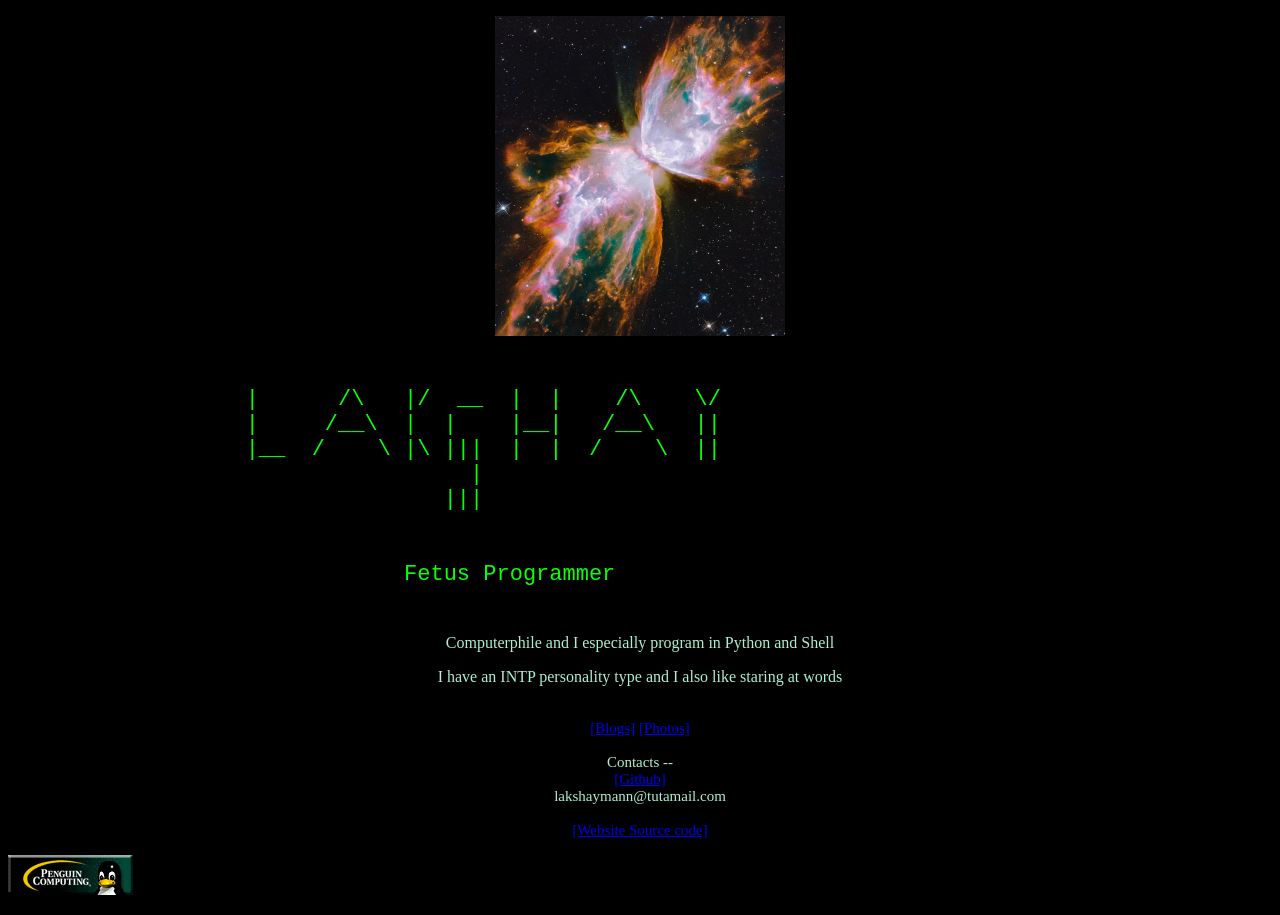
<file: index.html>
<!DOCTYPE html>
<html>

<head>
    <meta charset="UTF-8" />
    <title>
        Lakshay
    </title>


    <link rel="stylesheet" href="main.css">
    <link rel="icon" type="image/png" href="alien.png" />
</head>


<body>



    <div class="img">

        <p style="text-align: center;">
            <img src="space.jpg" width="290" height="320">
        </p>

    </div>





    <div class="italic">
        <p style=" text-align: center;">
        <pre>

                  |      /\   |/  __  |  |    /\    \/
                  |     /__\  |  |    |__|   /__\   ||
                  |__  /    \ |\ |||  |  |  /    \  ||
                                   |
                                 |||

                                 
                              Fetus Programmer
            </pre>
        </p>
    </div>

    <div class="bruh">
        <p style="text-align: center;">
            Computerphile and I especially program in Python and Shell
        </p>
    </div>

    <div class="small">
        <p>
            I have an INTP personality type and I also like staring at words 
            <br>
            <br>


        </p>
    </div>



    <div class="contact">
        <p style="text-align: center;">
	<a href="blog.html">[Blogs]</a> <a href="photos.html">[Photos]</a>
            <br>
            <br>
            Contacts --
            <br>
            <a href="https://github.com/Lakshay0124">[Github]</a>
            <br>
            lakshaymann@tutamail.com
            <br>
            <br>
            <a href="https://github.com/Lakshay0124/Lakshay0124.github.io"> [Website Source code]</a>
        </p>
    </div>
    <p style="text-align: left;">
        <a href="https://en.wikipedia.org/wiki/Linux"><img src="penguin.gif"></a>
    </p>
</body>
</file>
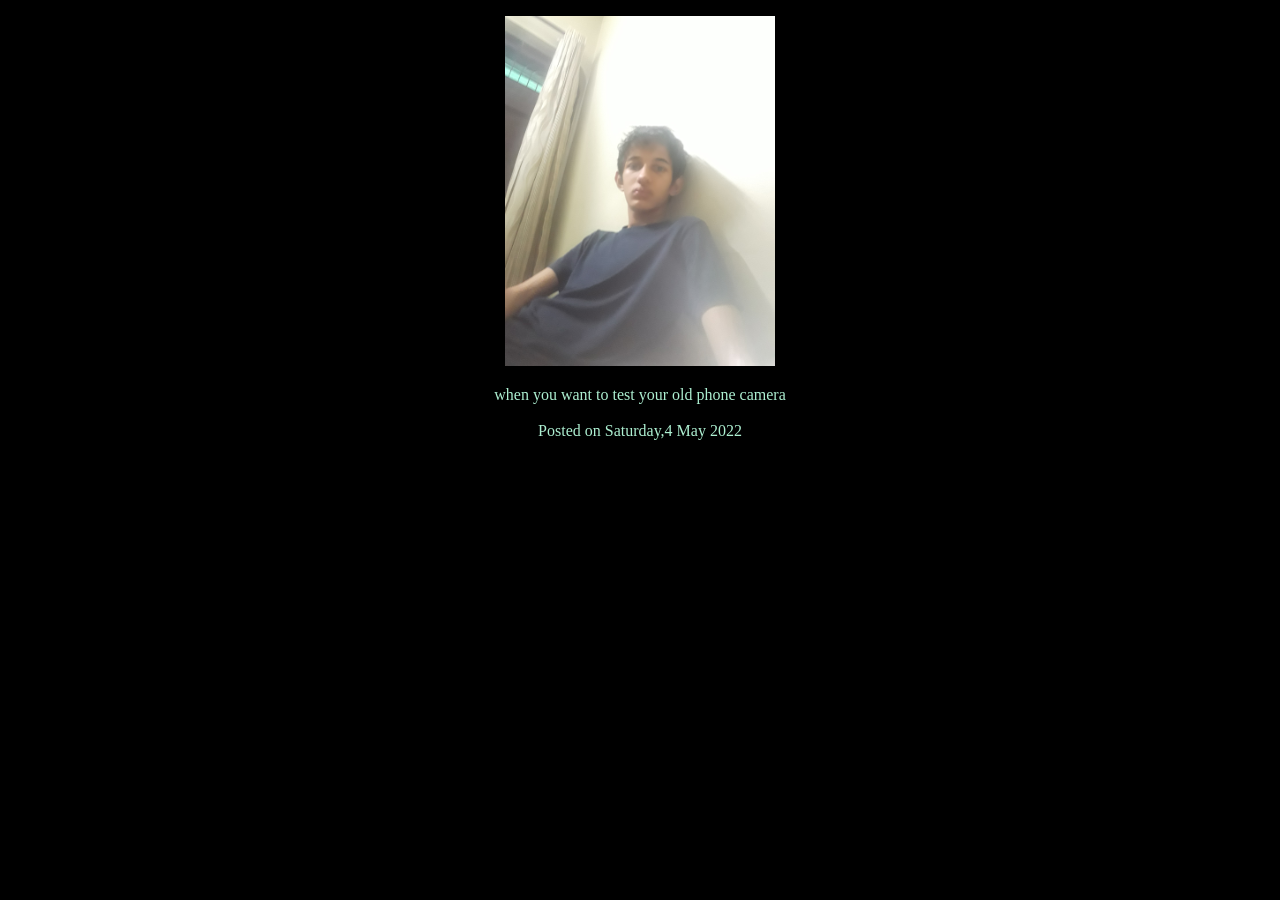
<file: 1st.html>
<!DOCTYPE html>
<html>

<head>
    <meta charset="UTF-8" />
    <title>
        Photos
    </title>


    <link rel="stylesheet" href="main.css">
</head>
<body>
	<p style="text-align: center;">
	<a href= photos.html><img src = 1st.jpg
	   width = 270 height = 350></a>
	</p>
	<p style = "text-align: center;">	
		when you want to test your old phone camera
		<br>
		<br>	
		Posted on Saturday,4 May 2022
	</p>
</body>
</file>
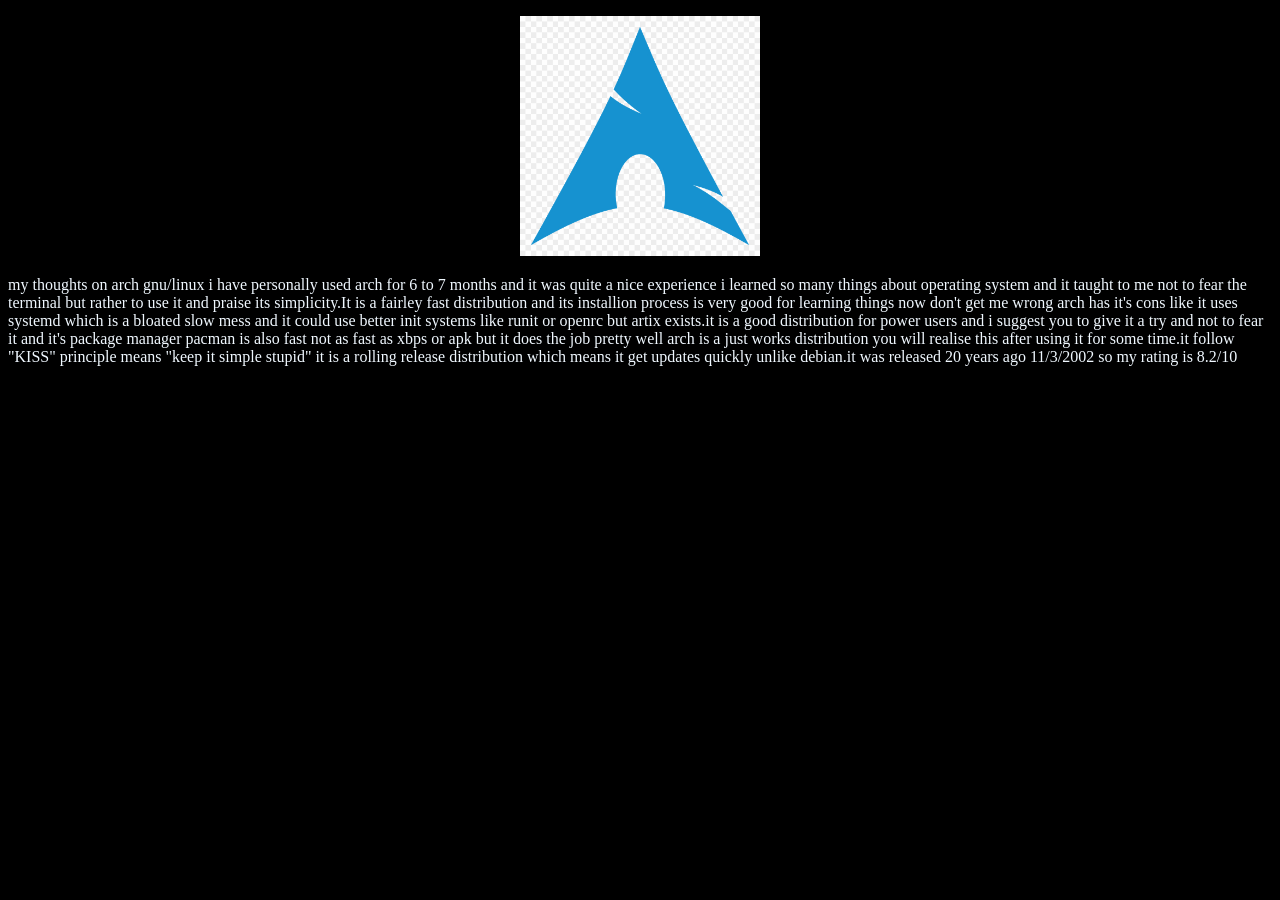
<file: arch.html>
<!DOCTYPE html>
<html>

<head>
    <meta charset="UTF-8" />
    <title>
        Arch Linux
    </title>


    <link rel="stylesheet" href="main.css">
</head>


<body>
<p style="text-align: center;">
    <img src="arch.jpg" width="240" height="240">
    </p>
<div class="arch">
my thoughts on arch gnu/linux i have personally used arch for 6 to 7 months and it was quite a nice experience i learned so many things about 
operating system and it taught to me not to fear the terminal but rather to use it and praise its simplicity.It is a fairley fast distribution
and its installion process is very good for learning things now don't get me wrong arch has it's cons like it uses systemd which is a bloated
slow mess and it could use better init systems like runit or openrc but artix exists.it is a good distribution for power users and i suggest
you to give it a try and not to fear it and it's package manager pacman is also fast not as fast as xbps or apk but it does the job pretty well
arch is a just works distribution you will realise this after using it for some time.it follow "KISS" principle means "keep it simple stupid"
it is a rolling release distribution which means it get updates quickly unlike debian.it was released 20 years ago 11/3/2002 so my rating 
is 8.2/10 
</body>
</file>
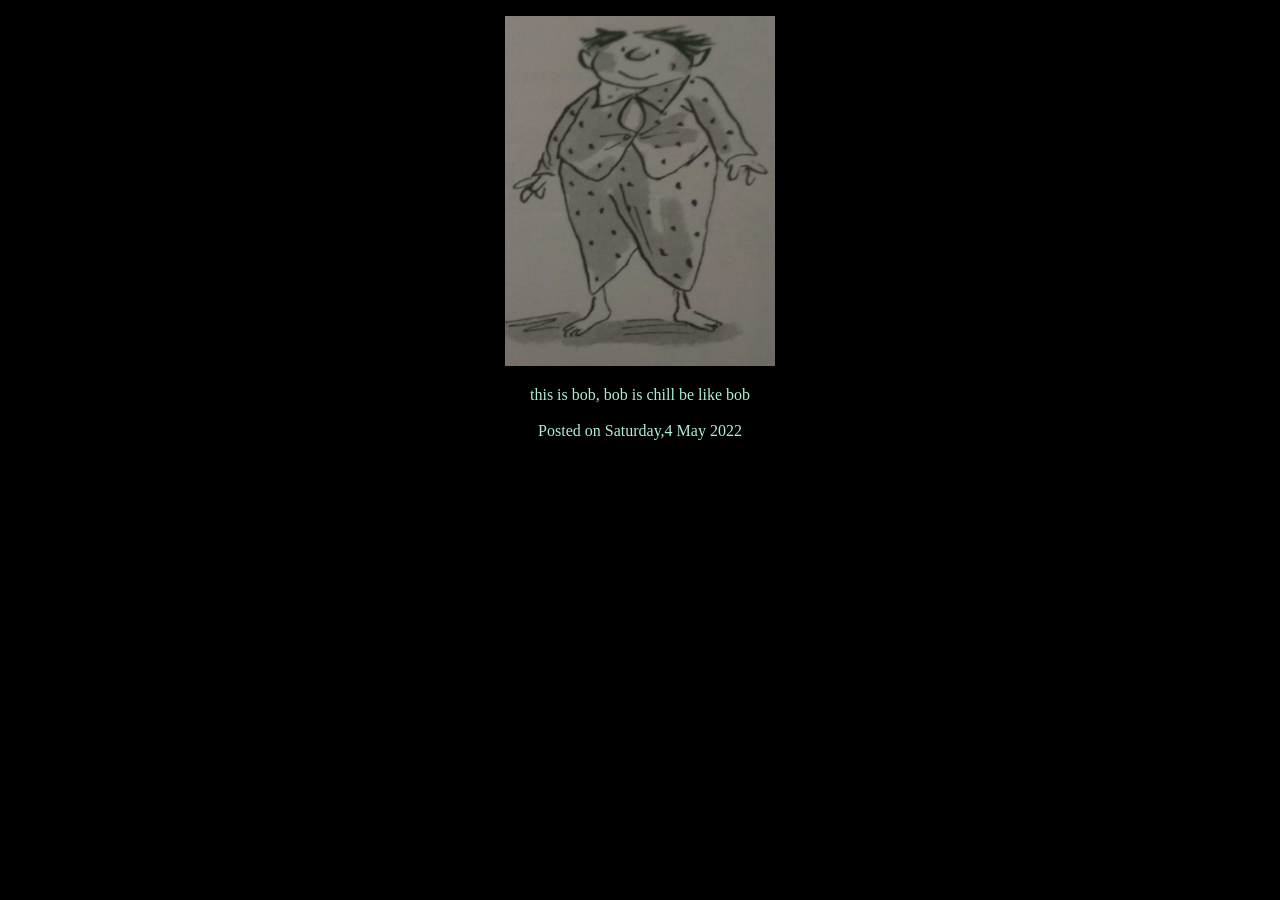
<file: bob.html>
<!DOCTYPE html>
<html>

<head>
    <meta charset="UTF-8" />
    <title>
        Photos
    </title>


    <link rel="stylesheet" href="main.css">
</head>
<body>
	<p style="text-align: center;">
	<a href= photos.html><img src = bob.jpg
	   width = 270 height = 350></a>
	</p>
	<p style = "text-align: center;">	
		this is bob, bob is chill be like bob
		<br>
		<br>	
		Posted on Saturday,4 May 2022
	</p>
</body>
</file>
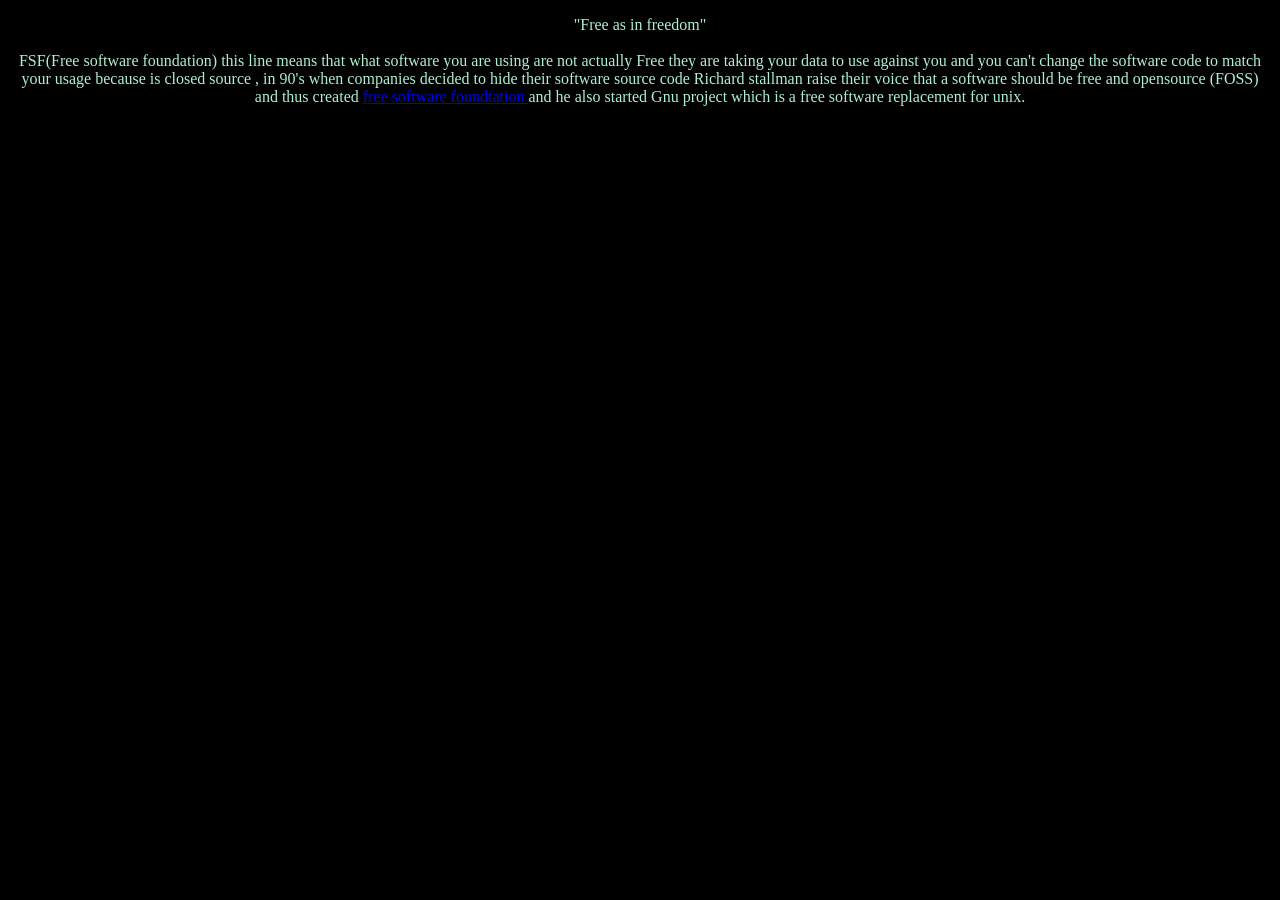
<file: fsf.html>
<!DOCTYPE html>
<html>

<head>
    <meta charset="UTF-8" />
    <title>
        FSF
    </title>


    <link rel="stylesheet" href="main.css">
</head>


<body>
<p>
"Free as in freedom"
<br>
<br>
FSF(Free software foundation)
this line means that what software you are using are not actually Free
they are taking your data to use against you and you can't change
the software code to match your usage because is closed source , in 90's when 
companies decided to hide their software source code Richard stallman
raise their voice that a software should be free and opensource (FOSS) and thus created 
<a href="https://www.fsf.org/">free software foundtation </a> and he also started
Gnu project which is a free software replacement for unix.
</p>
</body>
</file>
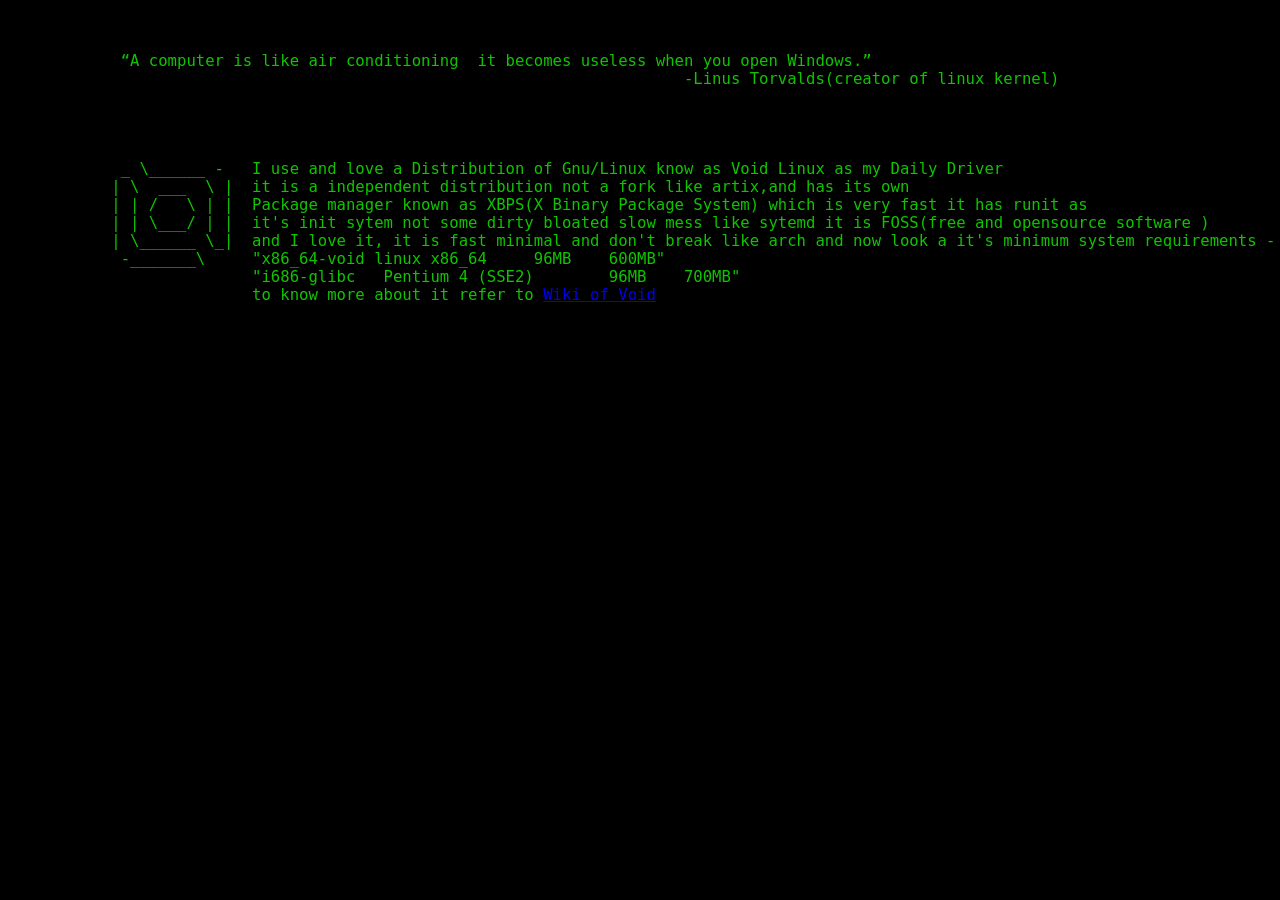
<file: os.html>
<!DOCTYPE html>
<html>

<head>
    <meta charset="UTF-8" />
    <title>
        Void Linux
    </title>


    <link rel="stylesheet" href="main.css">
</head>

<body>
    <div class="bold">
        <pre>
        <div class="quoute_1">
            “A computer is like air conditioning  it becomes useless when you open Windows.”
                                                                        -Linus Torvalds(creator of linux kernel)
            </div>    
            <br>                                                            
            _ \______ -   I use and love a Distribution of Gnu/Linux know as Void Linux as my Daily Driver
           | \  ___  \ |  it is a independent distribution not a fork like artix,and has its own
           | | /   \ | |  Package manager known as XBPS(X Binary Package System) which is very fast it has runit as
           | | \___/ | |  it's init sytem not some dirty bloated slow mess like sytemd it is FOSS(free and opensource software )
           | \______ \_|  and I love it, it is fast minimal and don't break like arch and now look a it's minimum system requirements -
            -_______\     "x86_64-void linux x86_64	96MB	600MB"
                          "i686-glibc	Pentium 4 (SSE2)	96MB	700MB"
                          to know more about it refer to <a href="https://en.wikipedia.org/wiki/Void_Linux">Wiki of Void</a>
                          
    
                </pre> 

    </div>
</body>
</file>
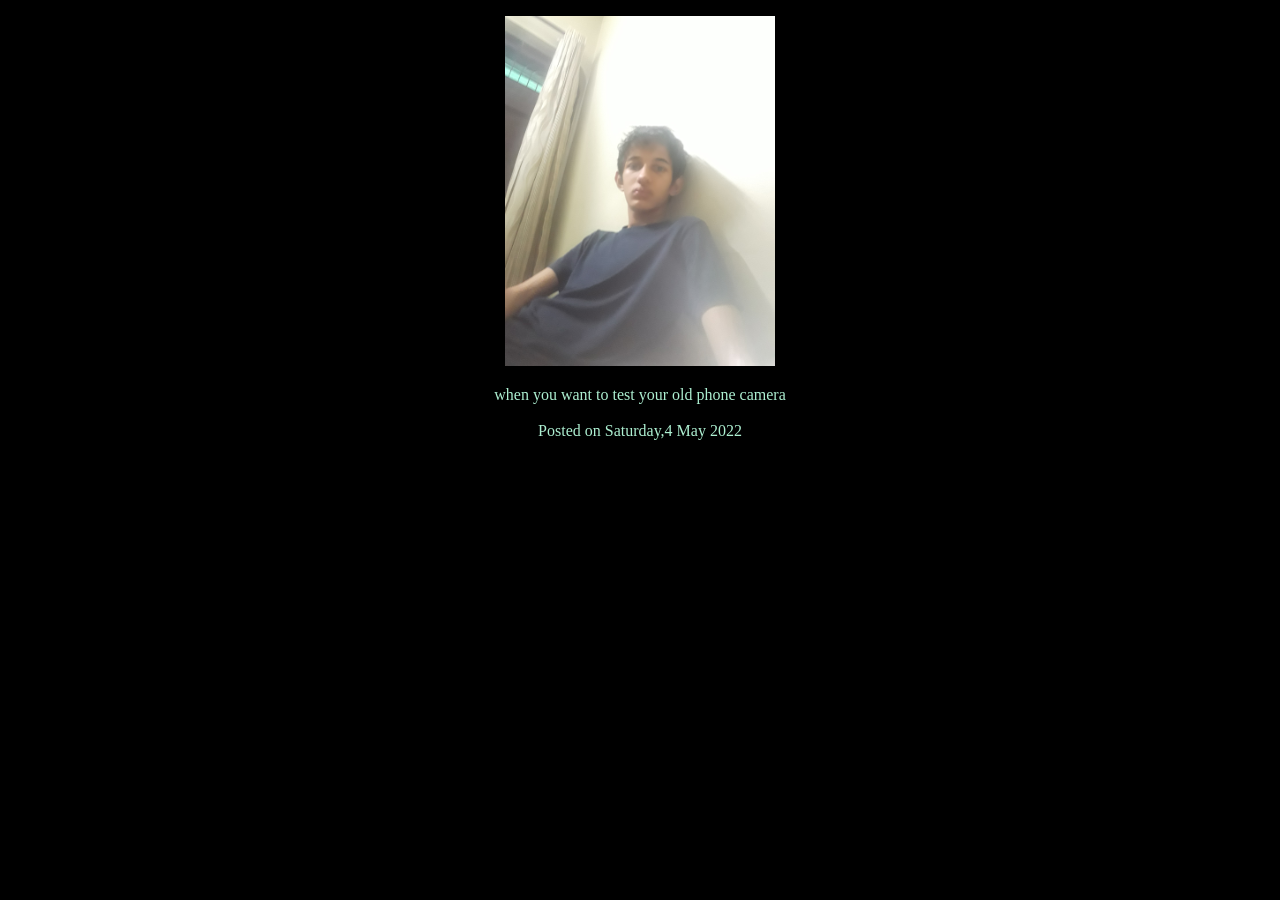
<file: photos-extended.html>
<!DOCTYPE html>
<html>

<head>
    <meta charset="UTF-8" />
    <title>
        Photos
    </title>


    <link rel="stylesheet" href="main.css">
</head>
<body>
	<p style="text-align: center;">
	<a href= photos.html><img src = 1st.jpg
	   width = 270 height = 350></a>
	</p>
	<p style = "text-align: center;">	
		when you want to test your old phone camera
		<br>
		<br>	
		Posted on Saturday,4 May 2022
	</p>
</file>
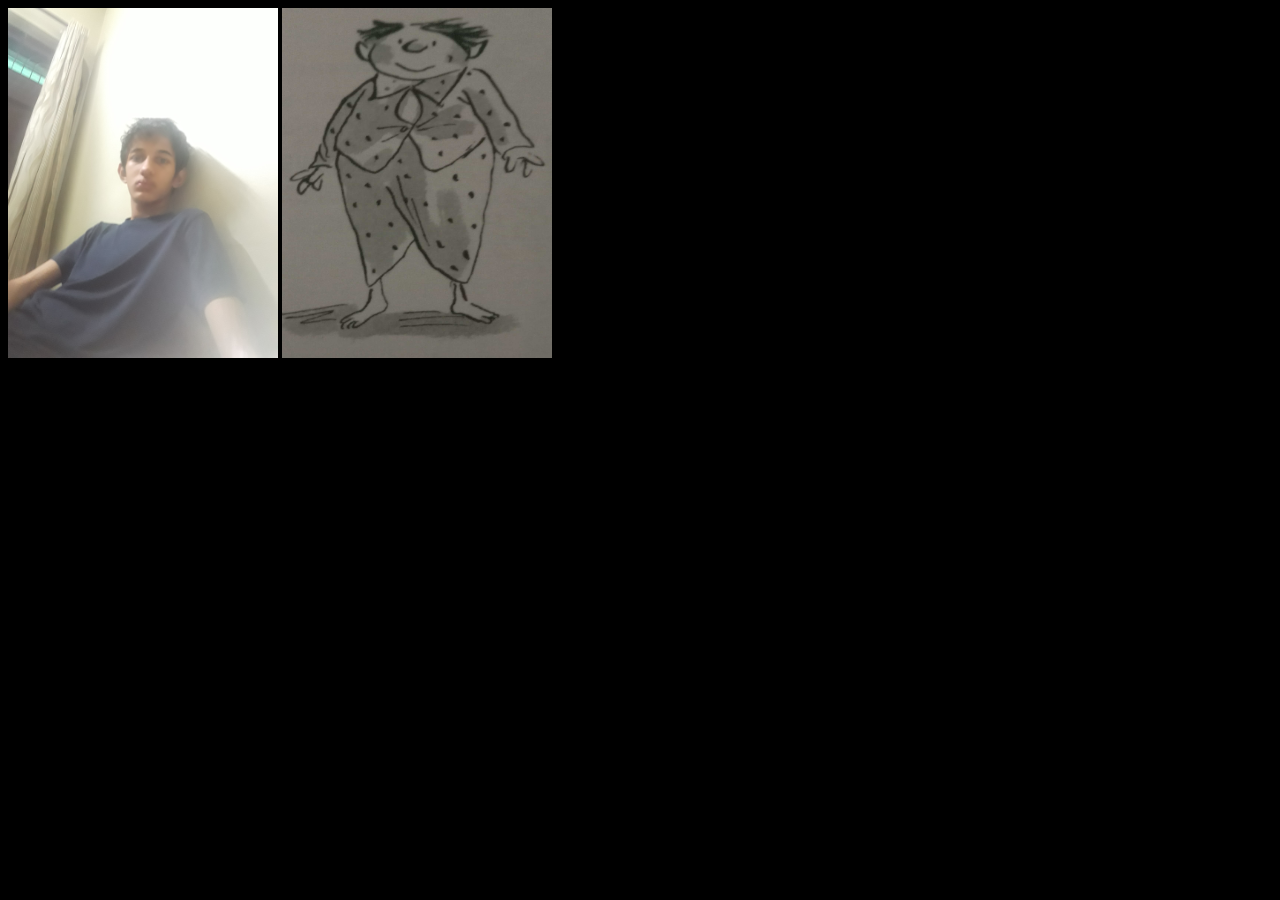
<file: photos.html>
<!DOCTYPE html>
<html>

<head>
    <meta charset="UTF-8" />
    <title>
        Photos
    </title>


    <link rel="stylesheet" href="main.css">
</head>
<body>
	<a href= 1st.html><img src = 1st.jpg
	   width = 270 height = 350></a>

	<a href = bob.html><img src = bob.jpg
	   width = 270 height = 350></a>
</body>
</file>
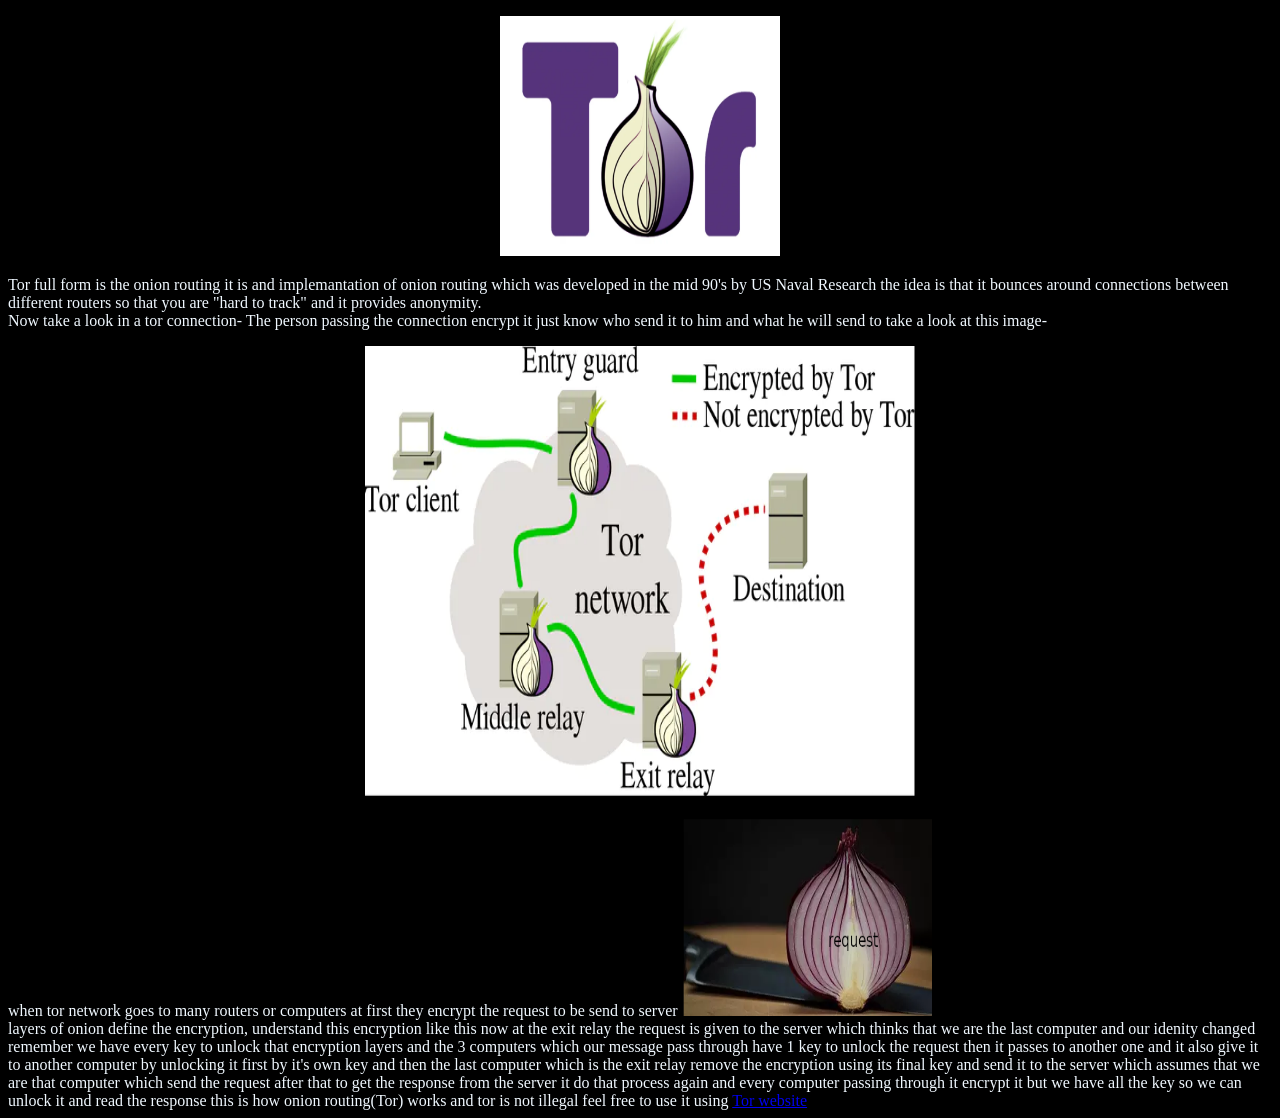
<file: tor.html>
<!DOCTYPE html>
<html>

<head>
    <meta charset="UTF-8" />
    <title>
       Privacy
    </title>


    <link rel="stylesheet" href="main.css">
</head>


<body>
    <p style="text-align: center;">
        <img src="tor-logo.webp" width="280" height="240">
    </p>
    <div class="arch">
    Tor full form is the onion routing it is and implemantation of
    onion routing which was developed in the mid 90's by US Naval
    Research the idea is that it bounces around connections between
    different routers so that you are "hard to track" and it provides
    anonymity.
    <br>
    Now take a look in a tor connection- 
        The person passing the connection encrypt it just know who send
        it to him and what he will send to take a look at this image- 
        <br>
        <p style="text-align: center;">
            <img src="connection.png" width="550" height="450">
        </p>
    when tor network goes to many routers or computers at first they
    encrypt the request to be send to server
    <img src="onion.png" width="250" height="200">
    <br>
    layers of onion define the encryption, understand this encryption
    like this now at the exit relay the request is given to the server
    which thinks that we are the last computer and our idenity changed
    remember we have every key to unlock that encryption layers
    and the 3 computers which our message pass through have 1 key
    to unlock the request then it passes to another one and it
    also give it to another computer by unlocking it first by it's
    own key and then the last computer which is the exit relay remove
    the encryption using its final key and send it to the server
    which assumes that we are that computer which send the request 
    after that to get the response from the server it do that process
    again and every computer passing through it encrypt it but we have
    all the key so we can unlock it and read the response this is how 
    onion routing(Tor) works and tor is not illegal feel free to use it
    using <a href="https://www.torproject.org/download/">Tor website<a>
    </div>
</body>
</file>
<file: main.css>
body
{
    background-color: rgb(0, 0, 0);
}
h4
{

    text-align-last: right;
    font-weight: bolder;
    color: rgb(168, 180, 0);
}
p
{
    color: #ADEFD1FF;
    text-align: center;
}
.italic 
{
    color: rgb(8, 255, 8);
    font-size: 22px;
    font-style: bold;
}
.bold
{   
    color: rgb(16, 196, 0);
    font-size: larger;
    font-weight: 9999999;

}

.small
{
    font-size: medium;
    text-align: center;

}
.contact
{
    font-size: 15px;
    color: rgb(0, 110, 255);
}

.button
{
    text-align: unset;
}
.linky
{
    color: lightgreen;
    font-size: 30px;
    font-weight: bold;
}
.eye_img
{
    text-align: center;
}
.privacy
{
    color: #ADEFD1FF;
    font-size: large;
}
fsf.html
{
    color: #ADEFD1FF;
    font-size: large;
}
.gnu
{
    background-color:#080000 ;
}
.quote1
{
    color: gold;

    font-size: larger;
}
.arch
{
    color: aliceblue;
}
.browser
{
    color: #ADEFD1FF;
    font-weight: bold;
}
</file>
